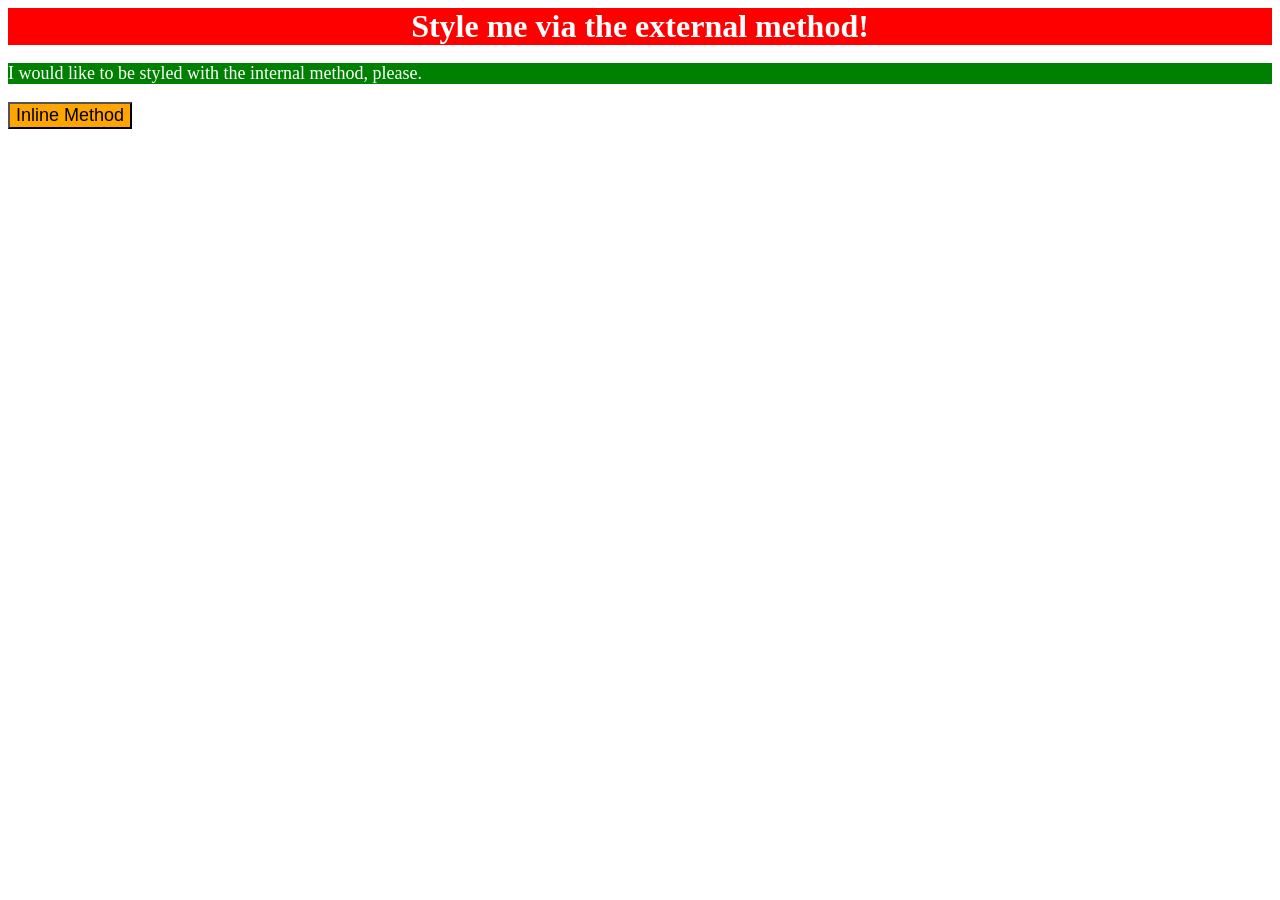
<file: foundations/intro-to-css/01-css-methods/index.html>
<!DOCTYPE html>
<html lang="en">
  <head>
    <meta charset="UTF-8">
    <meta http-equiv="X-UA-Compatible" content="IE=edge">
    <meta name="viewport" content="width=device-width, initial-scale=1.0">
    <link rel="stylesheet" href="../01-css-methods/styles/general.css">
    <style>
      p{
        background-color: green;
        color: white;
        font-size: 18px;
      }
    </style>
  </head>
  <body>
    <div>Style me via the external method!</div>
    <p>I would like to be styled with the internal method, please.</p>
    <button style="background-color: orange;
    font-size: 18px;" 
    >Inline Method</button>
  </body>
</html>
</file>
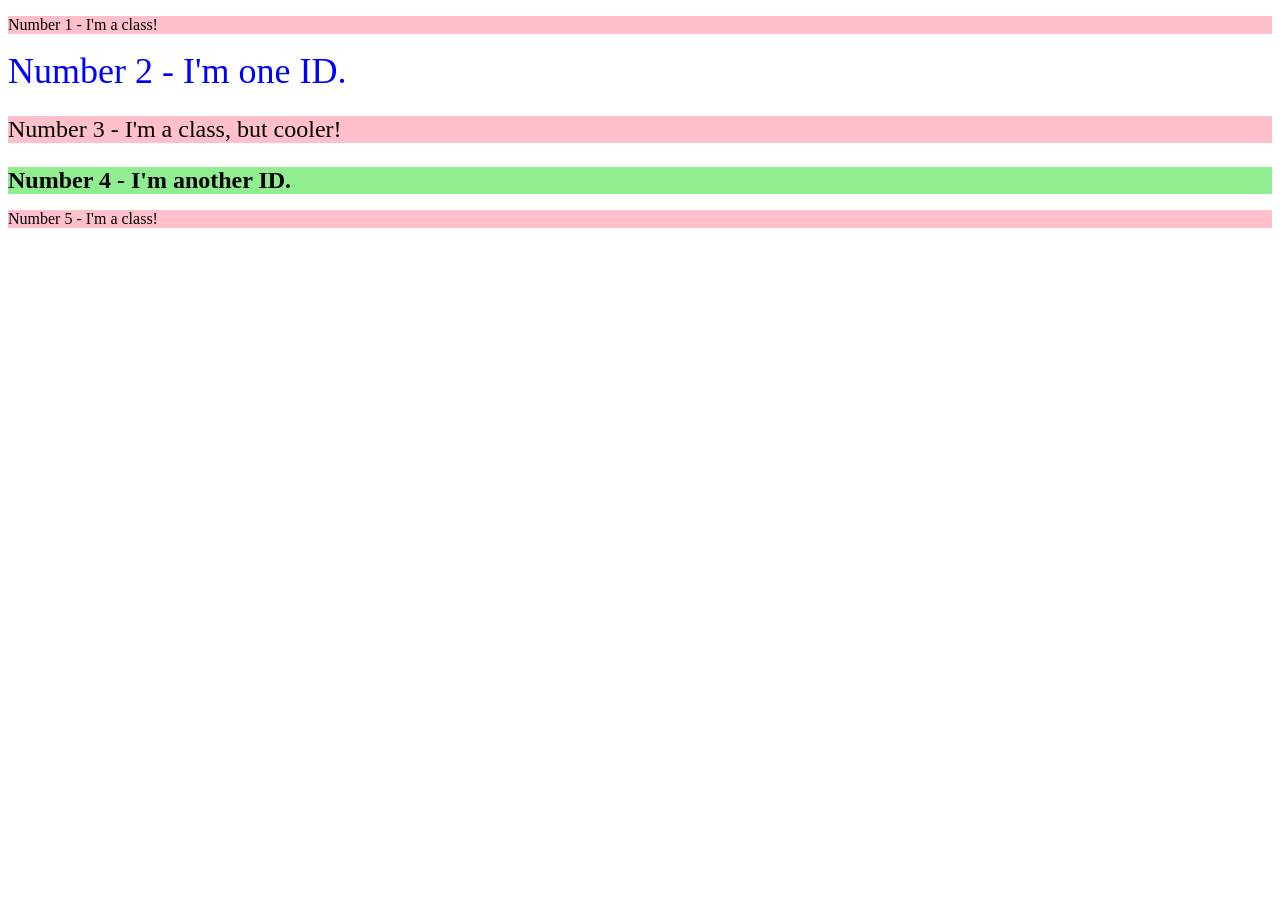
<file: foundations/intro-to-css/02-class-id-selectors/index.html>
<!DOCTYPE html>
<html lang="en">
  <head>
    <meta charset="UTF-8">
    <meta http-equiv="X-UA-Compatible" content="IE=edge">
    <meta name="viewport" content="width=device-width, initial-scale=1.0">
    <title>Class and ID Selectors</title>
    <link rel="stylesheet" href="style.css">
  </head>
  <body>
    <p class="odd">Number 1 - I'm a class!</p>
    <div id="two">Number 2 - I'm one ID.</div>
    <p class="odd adjust-fontsize">Number 3 - I'm a class, but cooler!</p>
    <div id="four" class="adjust-fontsize">Number 4 - I'm another ID.</div>
    <p class="odd">Number 5 - I'm a class!</p>
  </body>
</html>
</file>
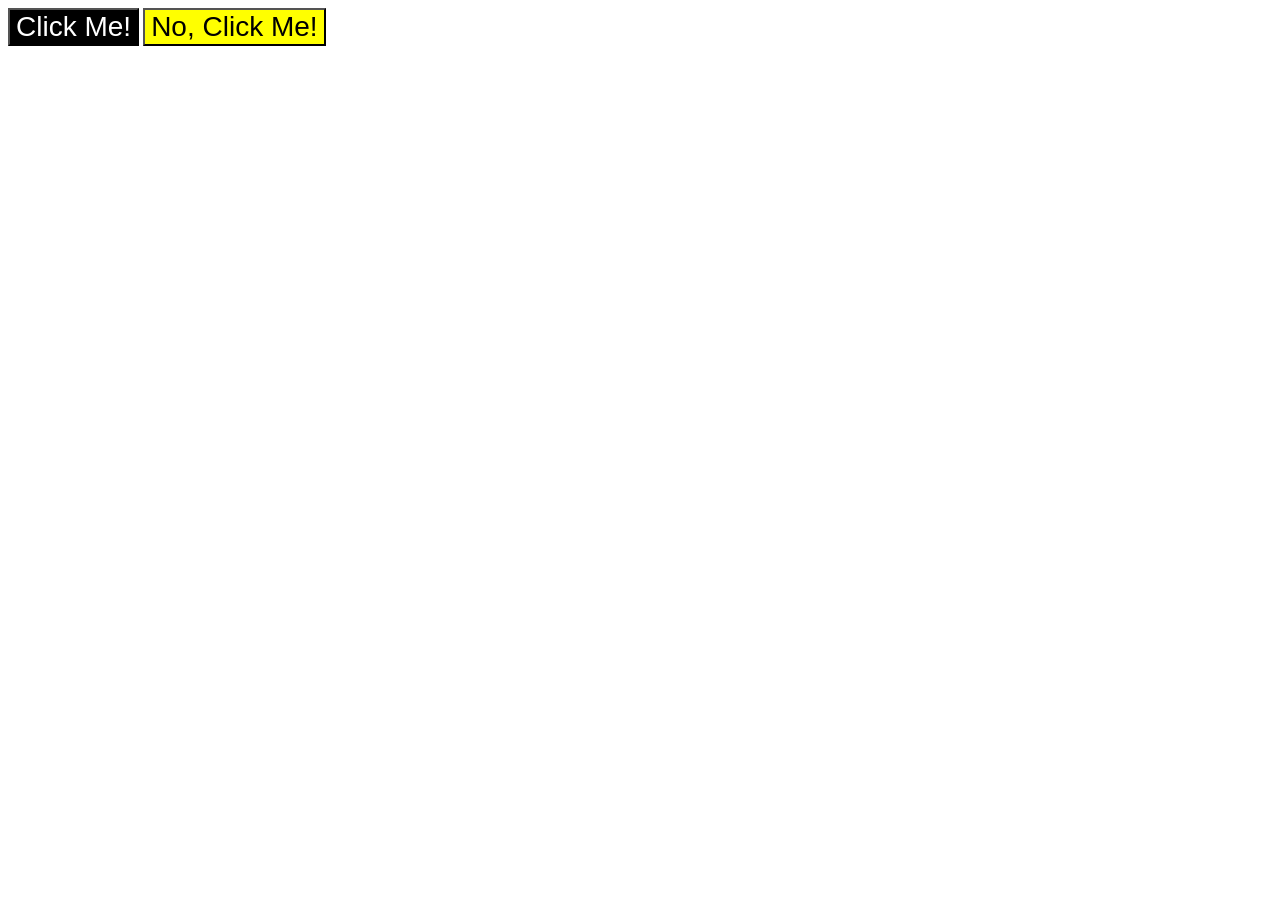
<file: foundations/intro-to-css/03-grouping-selectors/index.html>
<!DOCTYPE html>
<html lang="en">
  <head>
    <meta charset="UTF-8">
    <meta http-equiv="X-UA-Compatible" content="IE=edge">
    <meta name="viewport" content="width=device-width, initial-scale=1.0">
    <title>Grouping Selectors</title>
    <link rel="stylesheet" href="style.css">
  </head>
  <body>
    <button class="click-me-button both">Click Me!</button>
    <button class="no-click-button both">No, Click Me!</button>
  </body>
</html>
</file>
<file: foundations/intro-to-css/01-css-methods/styles/general.css>
div{
    background-color: red;
    color: white;
    font-size: 32px;
    font-weight: bold;
    text-align: center;
}
</file>
<file: foundations/intro-to-css/02-class-id-selectors/style.css>
/* Add CSS Styling */
.odd{
    background-color: pink;
    font-family: verdana, "DejaVu Sans" sans-serif;
}

.adjust-fontsize{
    font-size: 24px;
}

#two{
    color: blue;
    font-size: 36px;
}

/*
    In the id selector 'four' below, we could have also
    added a rule to set the font size to 24px.

    However, since the elements 'Number 3' and 'Number 4'
    in the HTML file share the same font size, we reused
    the 'adjust-font-size' class above to help reduce
    duplicate code.
*/



#four{
    background-color: lightgreen;
    font-weight: bold;
}
</file>
<file: foundations/intro-to-css/03-grouping-selectors/style.css>
/* Add CSS Styling */
.both{
    font-family: Helvetica, "Times New Roman", sans-serif;
    font-size: 28px;
}

.click-me-button{
    background-color: black;
    color: white;
}

.no-click-button{
    background-color: yellow;
    color: black;
}
</file>
